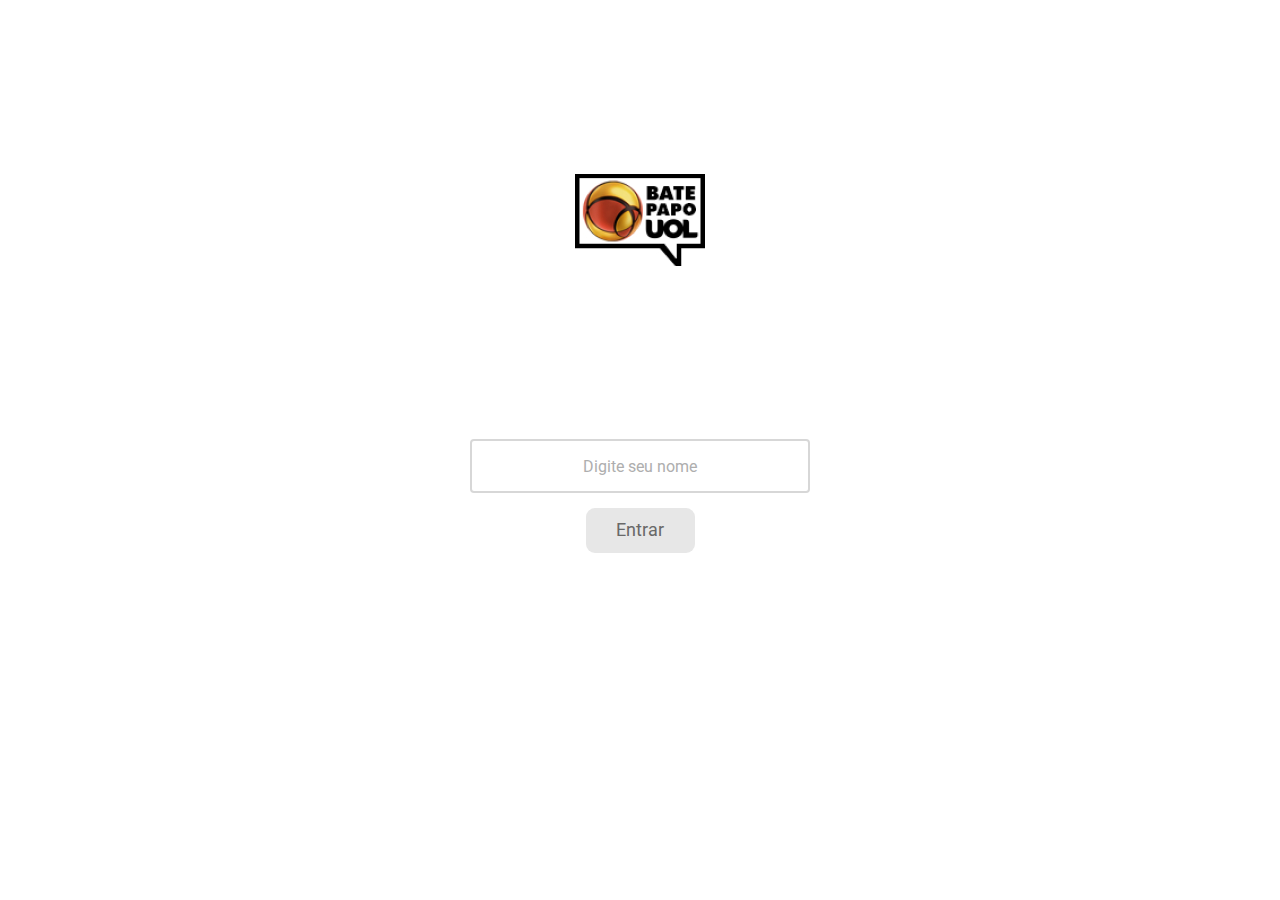
<file: templates/signup.html>
<!DOCTYPE html>
<html lang="pt-br">
<head>
    <meta name="viewport" content="width=device-width, initial-scale=1.0">
    <meta charset="UTF-8">
    <title>Bate-papo UOL - Login</title>

    <link
        href="https://fonts.googleapis.com/css2?family=Roboto:ital,wght@0,100;0,300;0,400;0,500;0,700;0,900;1,100;1,300;1,400;1,500;1,700;1,900&display=swap"
        rel="stylesheet">

    <link rel="stylesheet" href="../src/css/normalize.css">
    <link rel="stylesheet" href="../src/css/style.css">
</head>
<body>
<main class="de-signup">
    <div class="de-signup__wrapper">
        <img class="de-signup__img" src="../assets/logo.jpg" alt="Logo UOL">
    </div>
    <div class="de-signup__wrapper">
        <label class="de-signup__input">
            <input type="text" name="name" placeholder="Digite seu nome">
        </label>
        <button class="de-button de-signup__button" onclick="login(this)">
            Entrar
        </button>
    </div>
</main>
<script src="../src/js/signup.js"></script>
</body>
</html>
</file>
<file: src/css/style.css>
/* base */
@import 'settings.css';
/* templates */
@import 'templates/signup.css';
/* layout */
@import 'layout/header.css';
@import 'layout/main.css';
@import 'layout/footer.css';
@import 'layout/overlay.css';
/* components */
@import 'components/aside.css';
@import 'components/button.css';
@import 'components/message.css';
</file>
